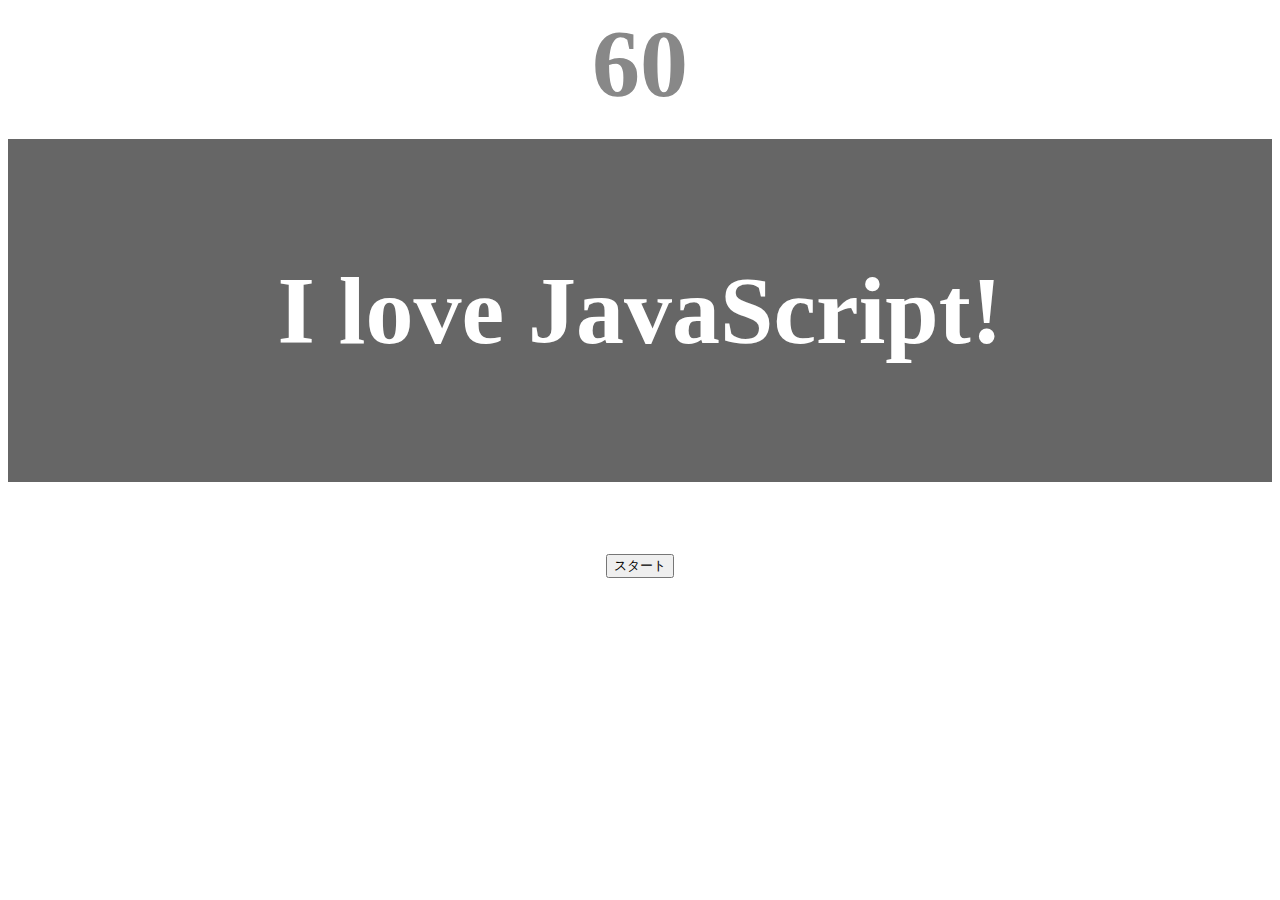
<file: index.html>
<!doctype html>
<html>
<head>
    <meta charset="utf-8" />
    <title>タイピングアプリ</title>
    <style>
        body {
            font-size: 6em; 
            text-align: center;
        }

        #count {
            margin: 0;
            font-weight: bold;
            color: #888;
        }

        #wrap {
            margin-top: 20px;
            padding: 20px 10px;
            background-color: #666;
            font-weight: bold;
            color: #fff;
        }

        span {
        transition: all 300ms 0s ease;
        }

        .add-color {
        font-size: 0.5em;
        color: #666;
        }
    
    </style>
</head>
<body>
    <p id="count">60</p>
    <div id="wrap">
        <p id="text"></p>
    </div>
    <button id="start">スタート</button>

    <script>
        const wrap = document.getElementById('wrap');
        const start = document.getElementById('start');

        const textLists = [
        'Hello World','This is my App','How are you?',
        'Today is sunny','I love JavaScript!','Good morning',
        'I am Japanese','Let it be','Samurai',
        'Typing Game','Information Technology',
        'I want to be a programmer','What day is today?',
        'I want to build a web app','Nice to meet you',
        'Chrome Firefox Edge Safari','machine learning',
        'Brendan Eich','John Resig','React Vue Angular',
        'Netscape Communications','undefined null NaN',
        'Thank you very much','Google Apple Facebook Amazon',
        'ECMAScript','console.log','for while if switch',
        'var let const','Windows Mac Linux iOS Android',
        'programming'
        ]; // 複数のテキストを格納する配列

        let checkTexts = [];

        const createText = () => {
            const p = document.getElementById('text');

            const rnd = Math.floor(Math.random() * textLists.length);

            p.textContent = '';

            checkTexts = textLists[rnd].split('').map(value => {
                const span = document.createElement('span');
                span.textContent = value;
                p.appendChild(span);

                return span;
            })

        }; 

        let score = 0;
        const keyDown = e => {
            if(e.key === checkTexts[0].textContent) {

                checkTexts[0].className = 'add-color';
                checkTexts.shift();
                score++;
                
                if(!checkTexts.length) createText();
            } else if(e.key === 'Shift') {
                wrap.style.backgroundColor = '#666';
            } else {
                wrap.style.backgroundColor = 'red';
            }
        }; 

        const rankCheck = rank => {
            let text = '';
            if(score < 100) {
            text = `あなたのランクはCです。\nBランクまであと${100 - score}文字です。`;
            } else if(score < 200) {
            text = `あなたのランクはBです。\nAランクまであと${200 - score}文字です。`;    
            } else if(score < 300) {
            text = `あなたのランクはAです。\nSランクまであと${300 - score}文字です。`;    
            } else if(score >= 300) {
            text = `あなたのランクはSです。\nおめでとうございます！`;    
            }
            return `${score}文字打てました！\n${text}\n【OK】リトライ／【キャンセル】終了`;
        }; // ランク判定とメッセージ生成処理

        const gameOver = id => {
            clearInterval(id);
            const result = confirm(rankCheck(score));
            if(result) window.location.reload();
        }; // ゲームの終了処理

        const timer = () => {
            let time = 60;
            const count = document.getElementById('count');
            const id = setInterval(() => {
                if(time <= 0) gameOver(id);
                count.textContent = time--;
            }, 1000);
        }; // タイマー処理


        start.addEventListener('click', () => {
            timer();
            createText();
            start.style.display = 'none';
            document.addEventListener('keydown', keyDown);
        }); // ゲームスタート時の処理

        createText();
    </script>
</body>
</html>
</file>
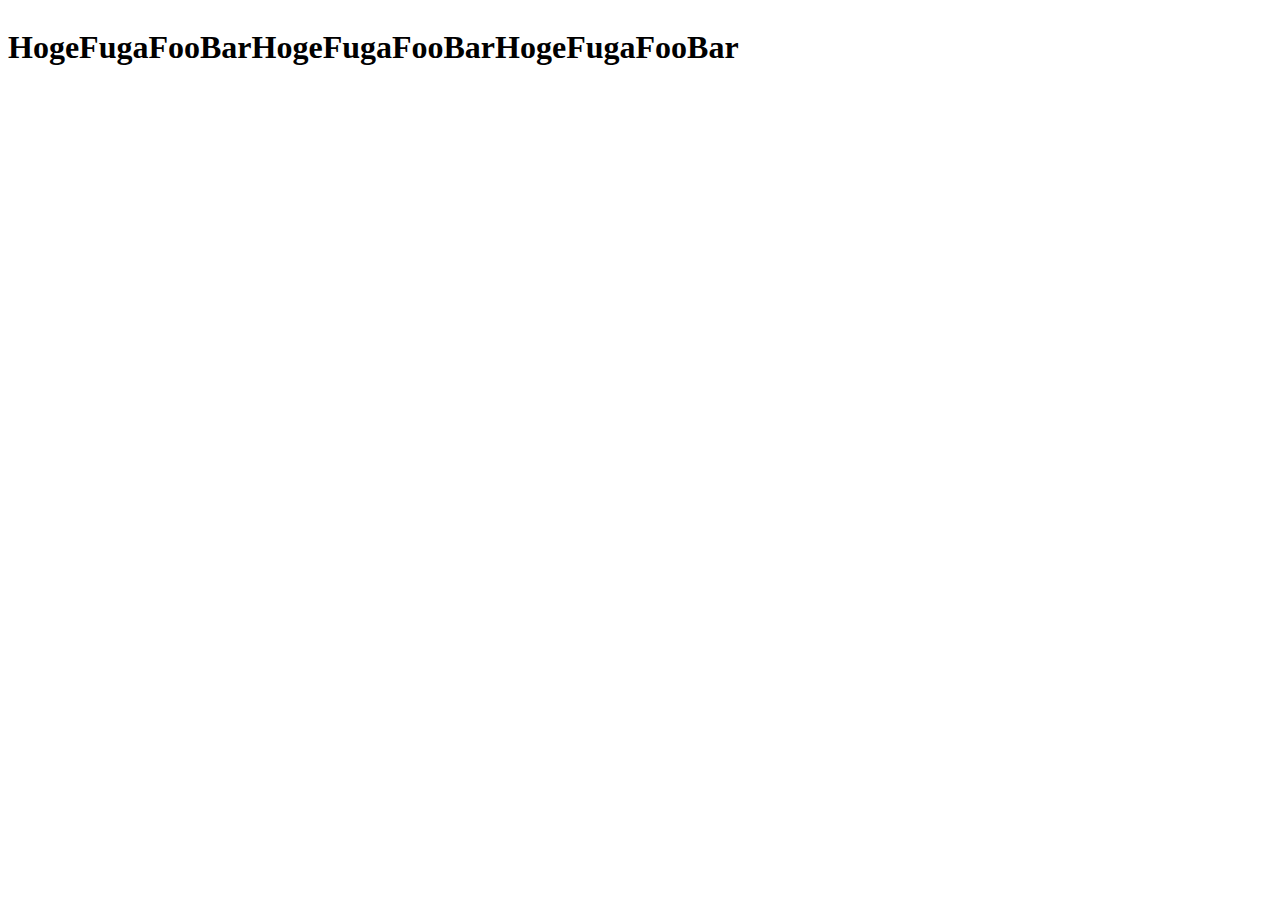
<file: hoge.html>
<html lang="ja">
    <head>
        <style>
            #no-wrap {
                display: flex;
                flex-wrap:nowrap;
            }

            #wrap {
                display: flex;
                flex-wrap:wrap;
            }

            #wrap-reverse {
                display: flex;
                flex-wrap:wrap-reverse;
            }

        </style>
    </head>
    <body>
        <div id="no-wrap">
            <h1>Hoge</h1>
            <h1>Fuga</h1>
            <h1>Foo</h1>
            <h1>Bar</h1>

        <div id="wrap">
            <h1>Hoge</h1>
            <h1>Fuga</h1>
            <h1>Foo</h1>
            <h1>Bar</h1>
        </div>

        <div id="wrap-reverse">
            <h1>Hoge</h1>
            <h1>Fuga</h1>
            <h1>Foo</h1>
            <h1>Bar</h1>
        </div>

        </div>
    </body>
</html>
</file>
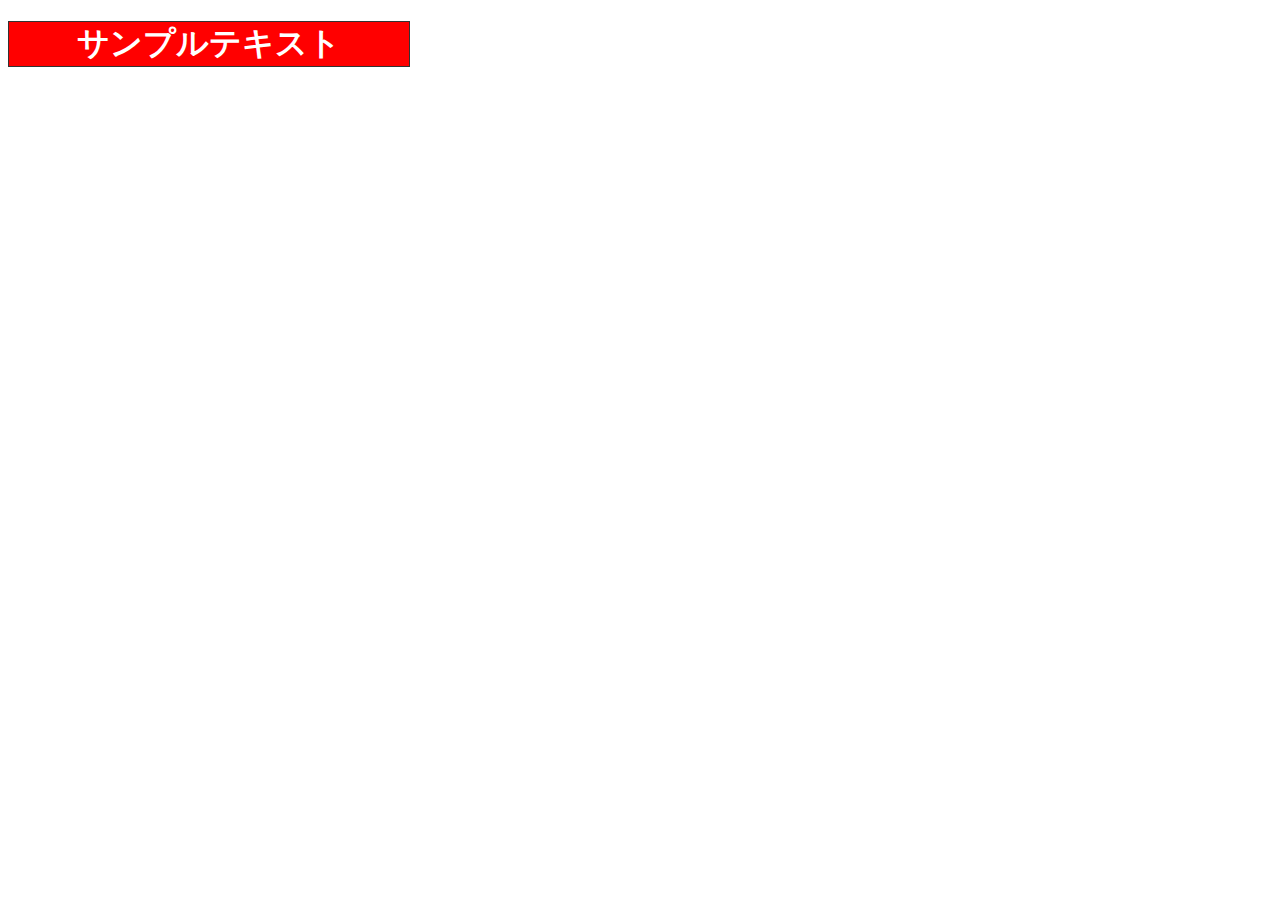
<file: home.html>
<!DOCTYPE html>
<html lang="ja">
  <head>
    <meta charset="utf-8">
    <title>jQueryの練習</title>
    <style>
      /*   CSSを記述する場所   */
    </style>
  </head>
  <body>
      <h1>サンプルテキスト</h1>

    <script src="jquery-3.6.0.min.js"></script>
    <script>
        $('h1').css({
        'width': '400px',
        'color': '#fff',
        'text-align': 'center',
        'border': '1px solid #333',
        'background-color': '#f00'
        });
 </script>
    </script>
  </body>
</html>
</file>
